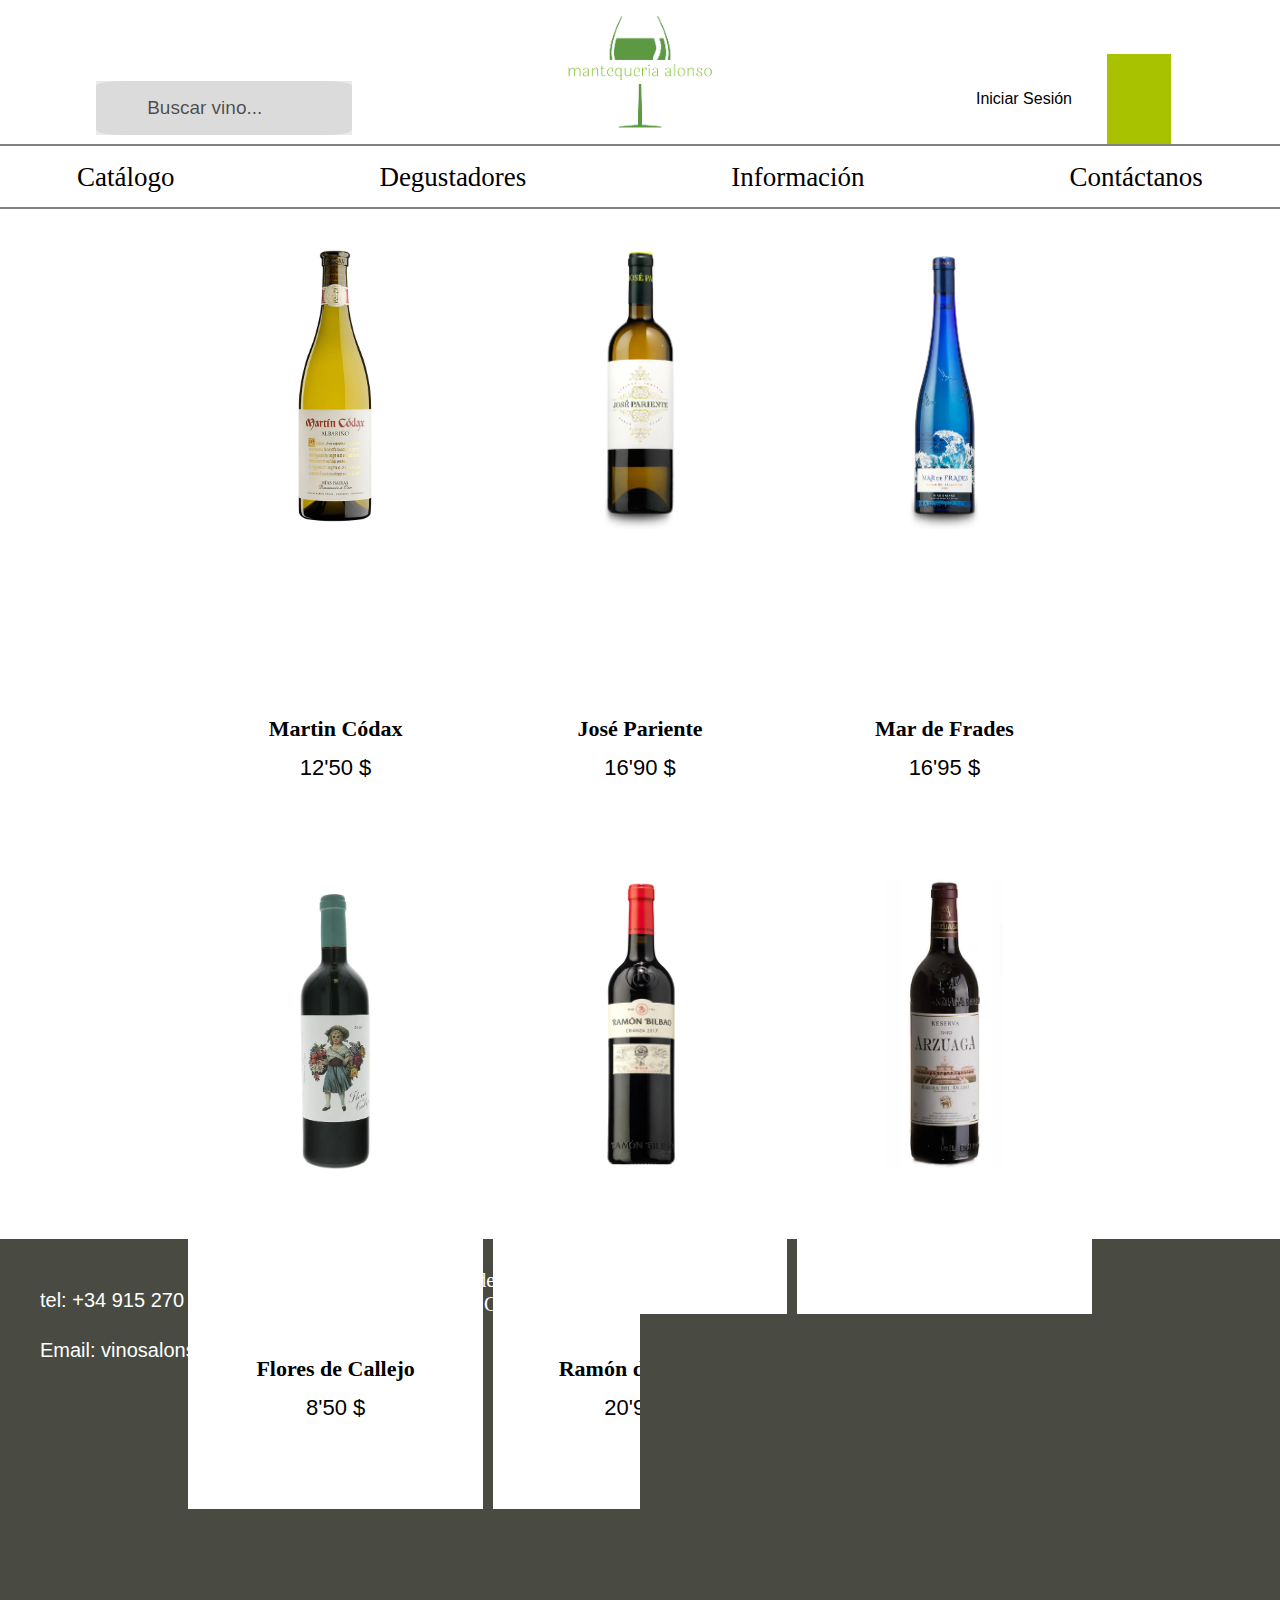
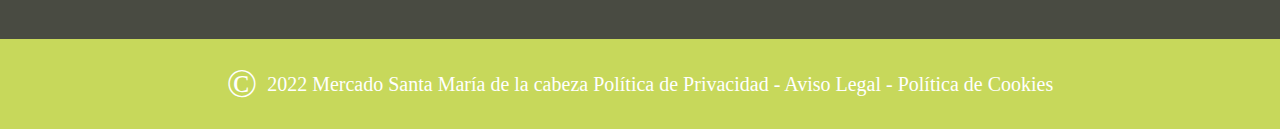
<file: index.html>
<!DOCTYPE html>
<html lang="en">

<head>
  <meta charset="UTF-8">
  <meta name="viewport" content="width=device-width, initial-scale=1.0">
  <meta http-equiv="X-UA-Compatible" content="ie=edge">
  <title>Mantequería Alonso</title>
  <!-- <link rel="stylesheet" href="fontawesome/css/all.css"> -->
  <link rel="stylesheet" href="style.css">
  <link rel="stylesheet" href="https://cdnjs.cloudflare.com/ajax/libs/font-awesome/6.4.0/css/all.min.css"
    integrity="sha512-iecdLmaskl7CVkqkXNQ/ZH/XLlvWZOJyj7Yy7tcenmpD1ypASozpmT/E0iPtmFIB46ZmdtAc9eNBvH0H/ZpiBw=="
    crossorigin="anonymous" referrerpolicy="no-referrer" />


</head>

<body>
  <header id="nav-wrapper">
    <nav id="nav1">
      <div class="nav-left">
        <form class="form" method="" action="">
          <i id="search" class="fas fa-search"></i>
          <input class="buscar" placeholder="Buscar vino..." type="text" name="promotion-code" id="code-input">
        </form>
      </div>
      <div class="nav-center">
        <img src="mantequeria-alonso-logo-removebg-preview.png" alt="">
      </div>
      <div class="nav-right">
        <a href="#home" class="inicar-sesion">Iniciar Sesión</a>
        <a href="cart.html" class="cesta"><i class="fas fa-shopping-basket"></i></a>
      </div>
    </nav>

    <nav id="nav2">
      <input type="checkbox" id="check">
      <label for="check" class="checkbtn">
        <i class="fas fa-bars"></i>
      </label>
      <div class="nav-center2">
        
        <div class="div-nav-center2-home"><a href="#home" class="nav-link-home ">Catálogo</a>
          <i class="fas fa-angle-down"></i>
          <div class="drop-down">
            <div>Vinos Tintos</div>
            <div>Vinos blancos</div>
          </div>
        </div>
        <div class="div-nav-center2-about"><a href="#about" class="nav-link-about">Degustadores</a>
        </div>

        <div class="div-nav-center2-work"><a href="#contacto" class="nav-link-contacto">Información</a>
        </div>

        <div><a href="form.html" class="nav-link-form">Contáctanos</a>
        </div>
      </div>
    </nav>

  </header>
  <main>
    <section id="home" class="home">
      <div class="wine-cards1">

        <div class="wine-card1">
          <div class="background-img">
            <img src="fotos/martin_codax.jpg" alt="">
          </div>
          <div class="description">
            <span>Martin Códax</span>
            <span>12'50 $</span>
            <div class="add-cart">
              <i class="fas fa-shopping-basket"></i>
              <span>Add to Cart</span>
            </div>
          </div>
        </div>
        <div class="wine-card1">
          <div class="background-img">
            <img src="fotos/jose_pariente.jpg" alt="">
          </div>
          <div class="description">
            <span>José Pariente</span>
            <span>16'90 $</span>
            <div class="add-cart">
              <i class="fas fa-shopping-basket"></i>
              <span>Add to Cart</span>
            </div>
          </div>
        </div>
        <div class="wine-card1">
          <div class="background-img">
            <img src="fotos/mar_de_frades.jpg" alt="">
          </div>
          <div class="description">
            <span>Mar de Frades</span>
            <span>16'95 $</span>
            <div class="add-cart">
              <i class="fas fa-shopping-basket"></i>
              <span>Add to Cart</span>
            </div>
          </div>
        </div>
      </div>

      <div class="wine-cards1">
        <div class="wine-card1">
          <div class="background-img">
            <img src="fotos/flores_de_callejo.jpg" alt="">
          </div>
          <div class="description">
            <span>Flores de Callejo</span>
            <span>8'50 $</span>
            <div class="add-cart">
              <i class="fas fa-shopping-basket"></i>
              <span>Add to Cart</span>

            </div>
          </div>


        </div>
        <div class="wine-card1">
          <div class="background-img">
            <img src="fotos/ramon_bilbao.jpg" alt="">
          </div>
          <div class="description">
            <span>Ramón de Bilbao</span>
            <span>20'90 $</span>
            <div class="add-cart">
              <i class="fas fa-shopping-basket"></i>
              <span>Add to Cart</span>

            </div>
          </div>


        </div>
        <div class="wine-card1">
          <div class="background-img">
            <img src="fotos/arzuaga.jpg" alt="">
          </div>
          <div class="description">
            <span>Arzuaga</span>
            <span>36'95 $</span>
            <div class="add-cart">
              <i class="fas fa-shopping-basket"></i>
              <span>Add to Cart</span>

            </div>
          </div>


        </div>
      </div>

    </section>
    <section id="contacto">
      <div>
        <span>
          Atención al cliente
        </span>
        <p><i class="fas fa-phone-alt"></i> tel: <a href="tel://+34915270899">+34 915 270 899</a></p>

        <p><i class="fas fa-envelope"></i> Email: vinosalonso@yahoo</p>

      </div>

      <div>
        <span>Actividad: Alimentación</span>
        <span>Especialidades: Vinos, Legumbres, Conservas</span>
      </div>

      <div>
        <iframe
          src="https://www.google.com/maps/embed?pb=!1m14!1m8!1m3!1d6076.536305263548!2d-3.6972920000000005!3d40.40291!3m2!1i1024!2i768!4f13.1!3m3!1m2!1s0xd422631e1cb968d%3A0xf0299e6d615e8ef5!2sP.%C2%BA%20de%20Sta.%20Mar%C3%ADa%20de%20la%20Cabeza%2C%2041%2C%2028045%20Madrid!5e0!3m2!1ses!2ses!4v1669823179466!5m2!1ses!2ses"
          width="500" height="250" style="border:0;" allowfullscreen="" loading="lazy"
          referrerpolicy="no-referrer-when-downgrade"></iframe>
      </div>
    </section>
  </main>

</body>

<footer>
  <span>&copy</span>
  <span>2022 Mercado Santa María de la cabeza Política de Privacidad - Aviso Legal - Política de Cookies</span>


</footer>

</html>
</file>
<file: style.css>
body {
  line-height: 1.5em;
  padding: 0;
  margin: 0;
}

section {
  height: 200vh;
}

#about {
  background-color: #aaa;
}

#work {
  background-color: #888;
}

#contact {
  background-color: #666;
}

.nav-center img {
  height: 20vh;
}

/*-------------Nav-------------*/
#nav-wrapper {
  overflow: hidden;
  width: 100%;
  margin: 0 auto;
  position: sticky;
  top: 0;
  left: 0;
  z-index: 5;
}

#nav1 {
  display: flex;
  font-family: "Saira Semi Condensed", sans-serif;
  height: 16vh;
  overflow: hidden;
  width: 100%;
  border-bottom: 2px solid grey;
  background-color: #ffffff;
}

.form {
  display: flex;
  width: 20vw;
  height: 6vh;
  border-radius: 10%;
  background-color: rgba(163, 163, 163, 0.214);
}

.buscar {
  border: hidden;
  width: 100%;
  padding-left: 2vw;
  font-size: 19px;
  background-color: rgba(163, 163, 163, 0.214);
}

#search {
  background-color: rgba(163, 163, 163, 0.214);
  display: flex;
  align-items: center;
  padding-right: 1vw;
  padding-left: 1vw;
  justify-content: center;
}

::placeholder {
  color: #000000a9;
  font-size: 19px;
}

.nav-left {
  display: flex;
  width: 35%;
  padding-bottom: 1vh;
  align-items: flex-end;
  justify-content: center;
}

.nav-center {
  display: flex;
  width: 30%;
  align-items: center;
  justify-content: center;
}

.nav-right {
  display: flex;
  width: 35%;
  align-items: flex-end;
  justify-content: center;
}

.cesta .fa-shopping-basket {
  font-size: 25px;
  color: #ffffff;
}

.inicar-sesion {
  display: flex;
  color: black;
  justify-content: center;
  align-items: center;
  text-decoration: none;
  width: 13vw;
  height: 10vh;
}

.inicar-sesion:hover {
  text-decoration: underline;
  transform: translateY(1px);
}

.cesta {
  display: flex;
  justify-content: center;
  align-items: center;
  text-decoration: none;
  width: 5vw;
  height: 10vh;
  background-color: #a9c200;
}

.cesta:hover {
  background-color: #a8c20053;
}

#nav2 {
  display: flex;
  width: 100%;
  height: 7vh;
  overflow: hidden;
  background-color: #ffffff;
}

.nav-center2 {
  display: flex;
  width: 100%;
  font-size: 3vh;
  border-bottom: 1px;
  gap: 16vw;
  color: black;
  align-items: center;
  border-bottom: 2px solid grey;
  justify-content: center;
}

.nav-link-home {
  color: rgb(0, 0, 0);
  text-decoration: none;
}

.nav-link-home:hover {
  text-decoration: underline;
  font-size: 20px;
}

.nav-link:hover {
  text-decoration: underline;
  font-size: 20px;
}

.nav-link-about {
  color: rgb(0, 0, 0);
  text-decoration: none;
}

.nav-link-about:hover {
  text-decoration: underline;
  font-size: 20px;
}

.nav-link-contacto {
  color: rgb(0, 0, 0);
  text-decoration: none;
}

.nav-link-contacto:hover {
  text-decoration: underline;
  font-size: 20px;
}

.nav-link-form {
  color: rgb(0, 0, 0);
  text-decoration: none;
}

.nav-link-form:hover {
  text-decoration: underline;
  font-size: 20px;
}

.drop-down {
  display: none;
  position: absolute;
  background-color: #f1f1f1;
  width: 130px;
  box-shadow: 0px 8px 16px 0px rgba(0, 0, 0, 0.523);
  z-index: 6;
}


.div-nav-center2-home:hover .drop-down {
  display: block;
  color: black;
  text-decoration: none;
  background-color: rgb(227, 227, 227);
  cursor: pointer;
  z-index: 6;
}


/* ************************************ */
#nav2:hover {
  padding-bottom: 40px;
}

.home {
  display: flex;
  flex-direction: column;
  padding-top: 30px;
  height: 1000px;
  gap: 190px;
  color: #ffffff;
  align-items: center;
}

.wine-cards1 {
  display: flex;
  height: 50vh;
  gap: 10px
}

.wine-card1 {
  display: flex;
  flex-direction: column;
  width: 23vw;
  height: 70vh;
  background-color: #ffffff;
}

.background-img {
  display: flex;
  background-color: #ffffff;
  justify-content: center;
  align-items: flex-start;
  height: 60vh;
}

.background-img img {
  height: 290px;
}

.description {
  display: flex;
  color: #000000;
  flex-direction: column;
  justify-content: flex-start;
  gap: 10px;
  align-items: center;
  height: 20vh;
  transition-duration: .2s;
}

.description span:first-child {
  font-family: "Times New Roman", Times, serif;
  padding-top: 5px;
  font-size: 22px;
  font-weight: bold;
}

.description span:nth-child(2) {
  font-family: Arial, Helvetica, sans-serif;
  padding-top: 5px;
  font-size: 22px;
}

.add-cart {
  display: none;
}

.wine-card1:hover .add-cart {
  display: flex;
  background-color: #a9c200;
  align-items: center;
  justify-content: center;
  gap: 15px;
  padding: 10px;
}

.wine-card1:hover .add-cart span {
  color: #ffffff;
}

.wine-card1:hover .add-cart .fa-shopping-basket {
  font-size: 20px;
  color: #ffffff;
}

.wine-card1:hover .add-cart:hover {
  background-color: #3e8e4172;
  transform: translateY(1px);
}

.wine-card1:hover .add-cart:active {
  background-color: #3e8e41;
  transform: translateY(2px);
}

.wine-card1:hover .description {
  padding-top: 30px;
  background-color: rgb(227, 227, 227);
  border-radius: 20%;
  transform: translateY(-60px);
}

.wine-card1:hover {
  border-radius: 5%;
  background-color: rgb(227, 227, 227);
}

.wine-card1:hover {
  cursor: pointer;
}

#contacto {
  display: flex;
  justify-content: space-around;
  align-items: center;
  background-color: #494b42;
  height: 400px;
}

#contacto div:first-child {
  display: flex;
  width: 30vw;
  height: 50vh;
  flex-direction: column;
  justify-content: flex-start;
  align-items: flex-start;
}

#contacto div:nth-child(2) {
  display: flex;
  flex-direction: column;
  width: 20vw;
  height: 50vh;
  gap: 30px;
  justify-content: flex-start;
  align-items: flex-start;
}

#contacto div:nth-child(2) span {
  color: #ffffff;
  font-size: 20px;
}


#contacto div:first-child span {
  font-family: Arial, Helvetica, sans-serif;
  padding-left: 40px;
  color: #ffffff;
  padding-bottom: 30px;
  font-weight: bold;
  font-size: 25px;
}

#contacto div:first-child p {
  font-family: Arial, Helvetica, sans-serif;
  padding-left: 40px;
  text-decoration: none;
  color: #ffffff;
  font-size: 20px;
  height: 10px;
}


#contacto div:first-child p a {
  font-family: Arial, Helvetica, sans-serif;
  padding-left: 0;
  text-decoration: none;
  color: #ffffff;
  font-size: 20px;
}

#contacto div:first-child p a:hover {
  cursor: pointer;
  text-decoration: underline;
}

#contacto div:first-child p:last-child:hover {
  cursor: pointer;
  text-decoration: underline;
}

#contacto div:last-child {
  display: flex;
  width: 50vw;
  flex-direction: column;
  gap: 20px;
  justify-content: center;
  align-items: center;
  background-color: #494b42;
}

#contacto div:last-child span {
  font-family: Arial, Helvetica, sans-serif;
  color: #ffffff;
  font-size: 50px;
  margin-bottom: 20px;
  font-weight: 400;
  text-transform: none;
}

footer {
  display: flex;
  justify-content: center;
  align-items: center;
  height: 10vh;
  background-color: #a8c200a4;
}

footer span:first-child {
  font-size: 40px;
  color: #ffffff;
}

footer span:last-child {
  padding-left: 10px;
  color: #ffffff;
  font-size: 20px;
}


#check {
  display: none;
}

.checkbtn {
  font-size: 30px;
  margin-left: 30px;
  line-height: 50px;
  cursor: pointer;
  float: right;
  display: none;
}

@media screen and (max-width: 850px) {
  .checkbtn {
    display: block;
    z-index: 6;
  }

  .buscar {
    padding-left: 1vw;
    font-size: 19px;
    background-color: rgba(163, 163, 163, 0.214);
  }

  #search {
    background-color: rgba(163, 163, 163, 0.214);
    display: flex;
    align-items: center;
    padding-right: 1vw;
    padding-left: 1vw;
    justify-content: center;
  }


  ::placeholder {
    font-size: 13px;
  }

  #nav2:hover {
    padding-bottom: none;
  }

  #nav2 {
    padding-bottom: 20px;
  }

  .nav-center2 {
    display: flex;
    flex-direction: column;
    width: 100%;
    height: 100vh;
    transition: all .5s;
    position: fixed;
    font-weight: bold;
    align-items: center;
    justify-content: flex-start;
    padding-top: 10vh;
    left: -100%;
    background-color: #9bb303ec;
  }

  #check:checked~.nav-center2 {
    left: 0;
  }

  a:hover,
  a.active {
    background: none;
    text-decoration: none;
    font-weight: bold;
    color: rgb(0, 0, 0);
  }

}

@media (max-width: 783px) {



  .nav-right {
    justify-content: center;
    gap: 10px;
  }

  .wine-card1:hover .add-cart span {
    font-size: 15px;
  }

  .wine-card1:hover .add-cart .fa-shopping-basket {
    font-size: 15px;
  }

  .description span:first-child {
    font-size: 19px;
  }

  .description span:nth-child(2) {
    font-family: Arial, Helvetica, sans-serif;
    padding-top: 5px;
    font-size: 17px;
  }

}

@media (max-width: 783px) {
  .nav-center2 {
    gap: 10vw;
  }
}

@media (max-width: 739px) {
  .nav-right {
    display: flex;
    width: 35%;
    padding-right: 7px;
    align-items: flex-end;
    justify-content: flex-end;
  }

  .inicar-sesion {
    width: 17vw;
    height: 10vh;
  }

}

@media (max-width: 1000px) {

  #contacto {
    display: flex;
    flex-direction: column;
  }

  #contacto div {
    display: flex;
    width: 90px;
    height: 50vh;
    flex-direction: column;
  }

  #contacto span {
    color: #0e0e0e;
    font-size: 10px;
  }

  #contacto p {
    color: #0e0e0e;
    font-size: 10px;
  }

  #contacto {
    display: flex;
    flex-direction: column;
  }

  #contacto div:first-child {
    width: 50vw;
    justify-content: center;
    align-items: center;
  }

  #contacto div:nth-child(2) {
    width: 50vw;
    height: 10vh;
    gap: 10px;
    justify-content: center;
    align-items: center;
  }

  #contacto div:nth-child(2) span {
    font-size: 15px;
  }

  #contacto div:first-child span {
    padding-bottom: 0px;
    padding-left: 0px;
    font-size: 20px;
  }

  #contacto div:first-child p {
    padding-left: 0px;
    font-size: 17px;
  }


  #contacto div:first-child p a {
    font-size: 17px;
  }

  iframe {
    width: 300px;
    height: 100px;
  }

}
</file>
